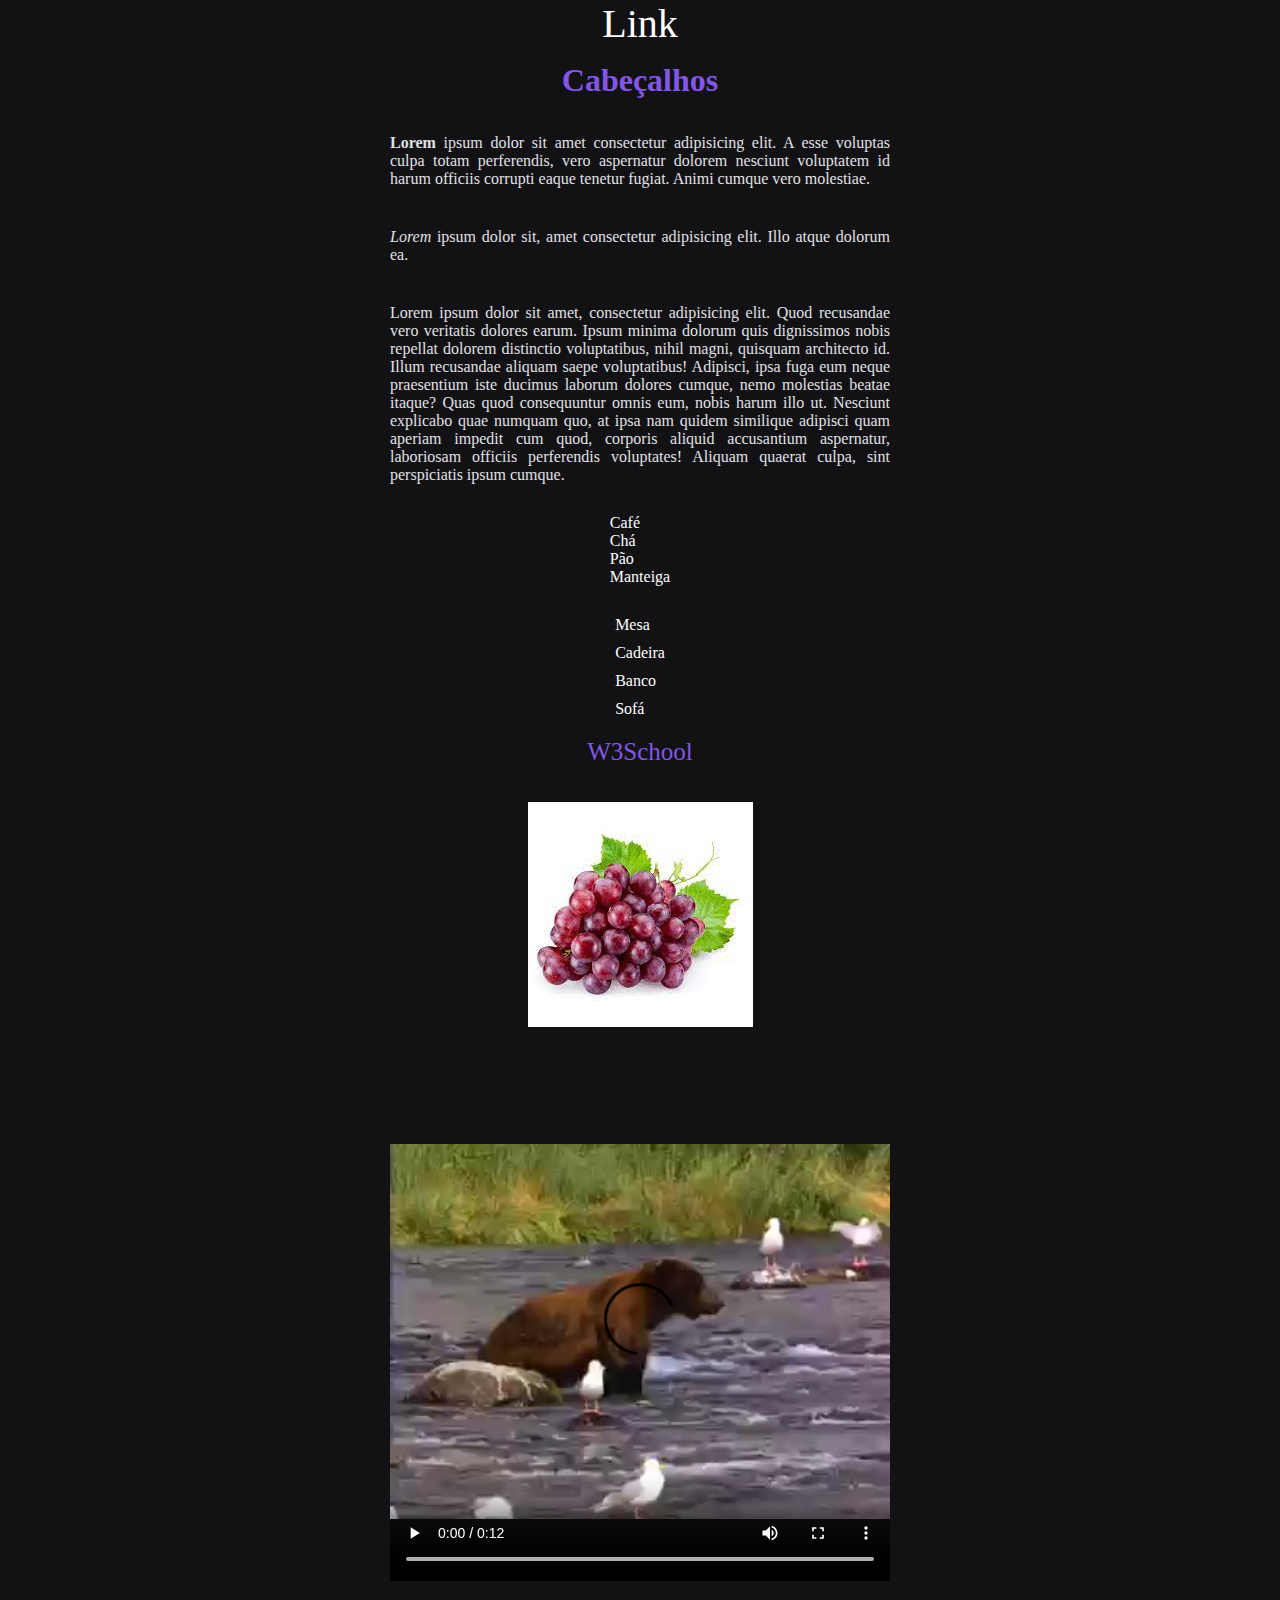
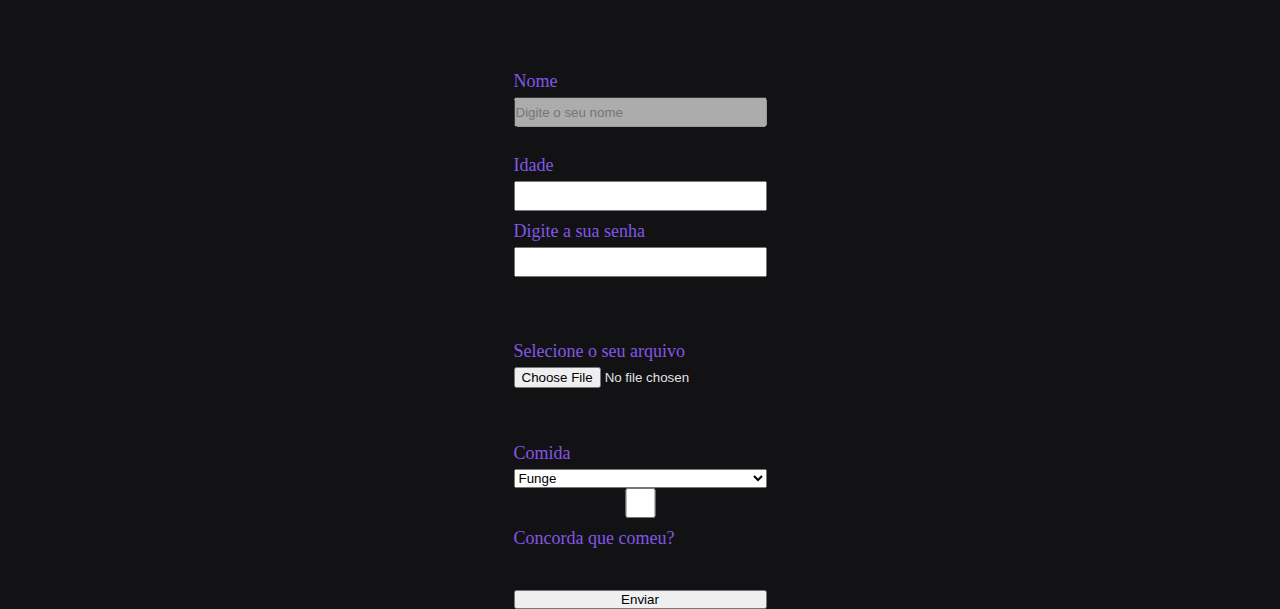
<file: Aula 1 - Introdução ao HTML/index.html>
<!DOCTYPE html>
<html>
<head>
    <title>Introdução ao HTML5</title>
    <link rel="stylesheet" href="css/index.css">
</head>
<body>
    <a href="link.html">Link</a>

    <!-- Cabeçalho -->
    <h1>Cabeçalhos</h1>

    <!-- Aqui tem um parágrafo -->
    <p>
        <strong>Lorem</strong> ipsum dolor sit amet consectetur 
        adipisicing elit. A esse voluptas culpa totam 
        perferendis, vero aspernatur dolorem nesciunt 
        voluptatem id harum officiis corrupti eaque tenetur 
        fugiat. Animi cumque vero molestiae.
    </p>

    <p>
        <em>Lorem</em> ipsum dolor sit, amet consectetur adipisicing elit. Illo atque dolorum ea.
    </p>

    <p>Lorem ipsum dolor sit amet, consectetur adipisicing elit. Quod recusandae vero veritatis dolores earum. Ipsum minima dolorum quis dignissimos nobis repellat dolorem distinctio voluptatibus, nihil magni, quisquam architecto id. Illum recusandae aliquam saepe voluptatibus! Adipisci, ipsa fuga eum neque praesentium iste ducimus laborum dolores cumque, nemo molestias beatae itaque? Quas quod consequuntur omnis eum, nobis harum illo ut. Nesciunt explicabo quae numquam quo, at ipsa nam quidem similique adipisci quam aperiam impedit cum quod, corporis aliquid accusantium aspernatur, laboriosam officiis perferendis voluptates! 
        Aliquam quaerat culpa, sint perspiciatis ipsum cumque.
    </p>

    <!-- Listas -->
    <!-- Listas Ordernadas -->
    <ol>
        <li>Café</li>
        <li>Chá</li>
        <li>Pão</li>
        <li>Manteiga</li>
    </ol>

    <!-- Lista nao ordenadas -->
    <ul>
        <li>Mesa</li>
        <li>Cadeira</li>
        <li>Banco</li>
        <li>Sofá</li>
    </ul>

    <a href="https://www.w3schools.com/" target="_blank" class="school">W3School</a>
    
    <br>
    <br>

    <img src="./img/download.jpeg" alt="Uvas">

    <br>
    <br>
    <br>

    <video width="500px" height="500px" controls>
        <source src="movie.mp4" type="video/mp4">
        Navegador não suporta video
    </video>

    <br>
    <br>
    <br>
    <br>
    <br>

    <form action="link.html" method="post">
        <!-- input do tipo texto -->
        <label for="nome">Nome</label>
        <input type="text" name="nome" required disabled id="nome" placeholder="Digite o seu nome" />
        <br>

        <!-- Input do tipo numero -->
        <label for="idade">Idade</label>
        <input type="number" name="idade" id="idade">

        <!-- Input do tipo password -->
        <label for="senha">Digite a sua senha</label>
        <input type="password" name="senha" id="senha">

        <br>
        <br>
        <br>

        <label for="arquivo">Selecione o seu arquivo</label>
        <input type="file" name="arquivo" id="arquivo">



        <br>
        <br>

        <label for="comida">Comida</label>
        <select name="comida" id="comida">
            <option value="funge">Funge</option>
            <option value="arroz">Arroz</option>
            <option value="frango">Frango</option>
        </select>

        <input type="checkbox" name="comi" id="comi" value="comi"> 
        <label for="comi">Concorda que comeu?</label>

        <br>
        <br>

        <button type="submit">Enviar</button>
    </form>
</body>
</html>
</file>
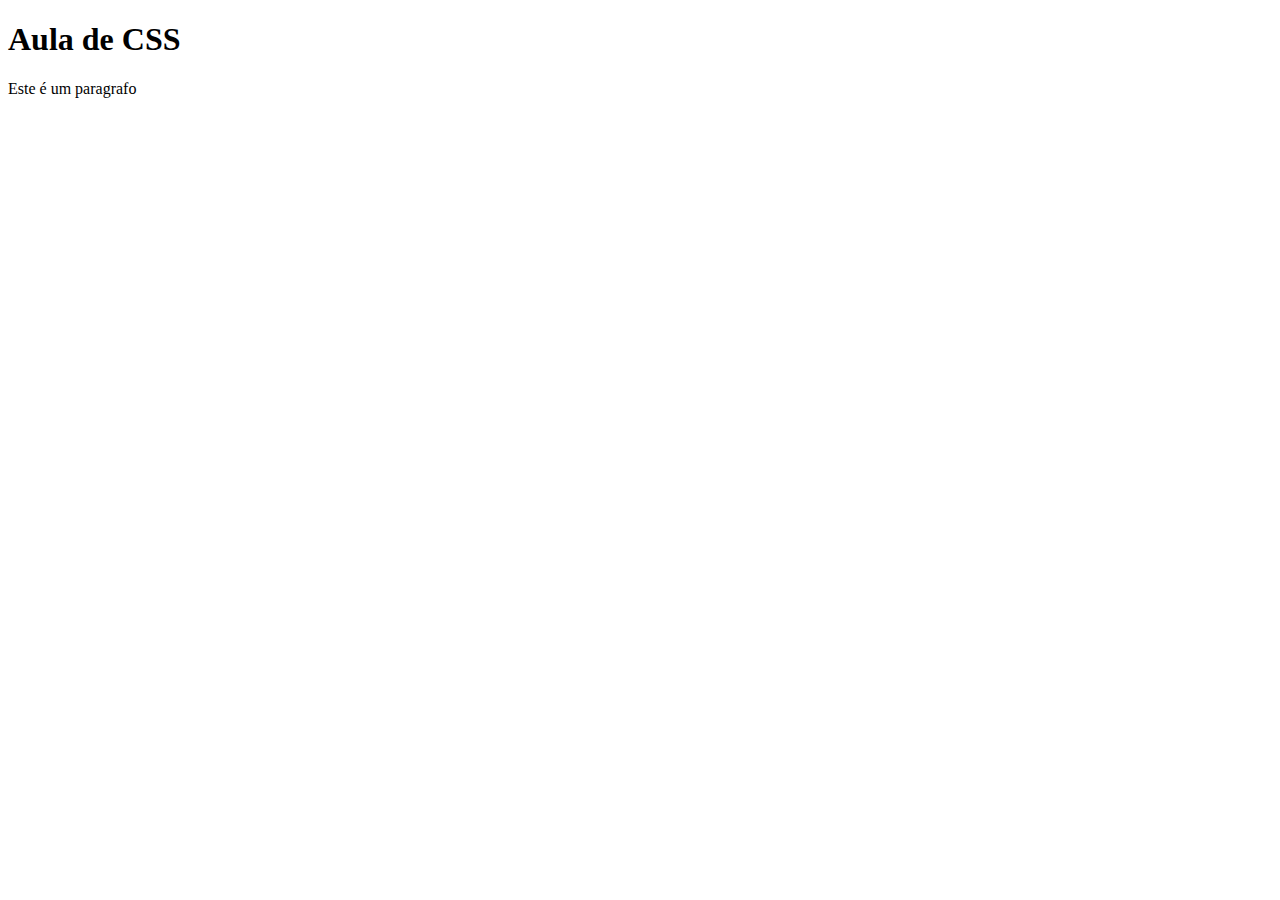
<file: Aula 2 - Introdução ao CSS/index.html>
<!DOCTYPE html>
<html lang="pt-pt">
<head>
    <meta charset="UTF-8">
    <meta http-equiv="X-UA-Compatible" content="IE=edge">
    <meta name="viewport" content="width=device-width, initial-scale=1.0">
    <title>Document</title>
</head>
<body>
    <h1>Aula de CSS</h1>
    <p>Este é um paragrafo</p>

    <div class="teste"></div>
    
</body>
</html>
</file>
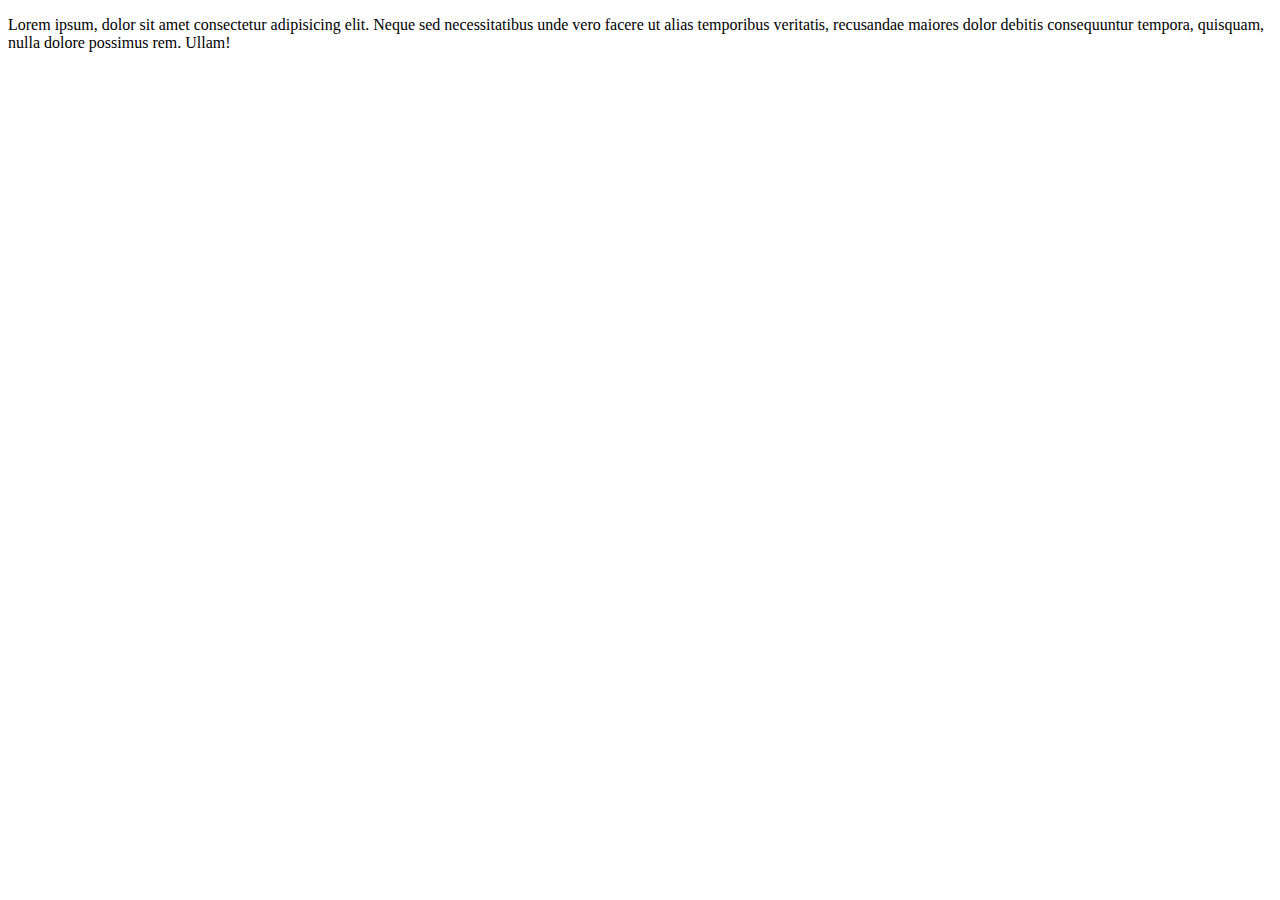
<file: Git Aula/index.html>
<!DOCTYPE html>
<html lang="pt">
<head>
    <meta charset="UTF-8">
    <meta http-equiv="X-UA-Compatible" content="IE=edge">
    <meta name="viewport" content="width=device-width, initial-scale=1.0">
    <title>Git Aula</title>
</head>
<body>
    <p>Lorem ipsum, dolor sit amet consectetur adipisicing elit. Neque sed necessitatibus unde vero facere ut alias temporibus veritatis, recusandae maiores dolor debitis consequuntur tempora, quisquam, nulla dolore possimus rem. Ullam!</p>
</body>
</html>
</file>
<file: Aula 1 - Introdução ao HTML/css/index.css>
* {
    margin: 0;
    padding: 0;
    box-sizing: border-box;
}

body {
    color: #E1E1E6;
    background-color: #121214;
    display: flex;
    flex-direction: column;
    align-items: center;
}

a {
    color: white;
    font-size: 40px;
    text-decoration: none;
}

h1 {
    color: #8257e5;
    margin: 15px 0;
}

p {
    width: 500px;
    text-align: justify;
    margin: 20px 0;
}

ul, ol {
    color: white;
    list-style: none;
    margin: 10px 0;
}

.school {
    font-size: 25px;
    color: #8257e5;
}

ul li {
    margin: 10px 0;
}

form {
    display: flex;
    flex-direction: column;
}

label {
    color: #8257e5;
    font-size: 18px;
    margin-bottom: 5px;
}

input {
    height: 30px;
    margin-bottom: 10px;
}
</file>
